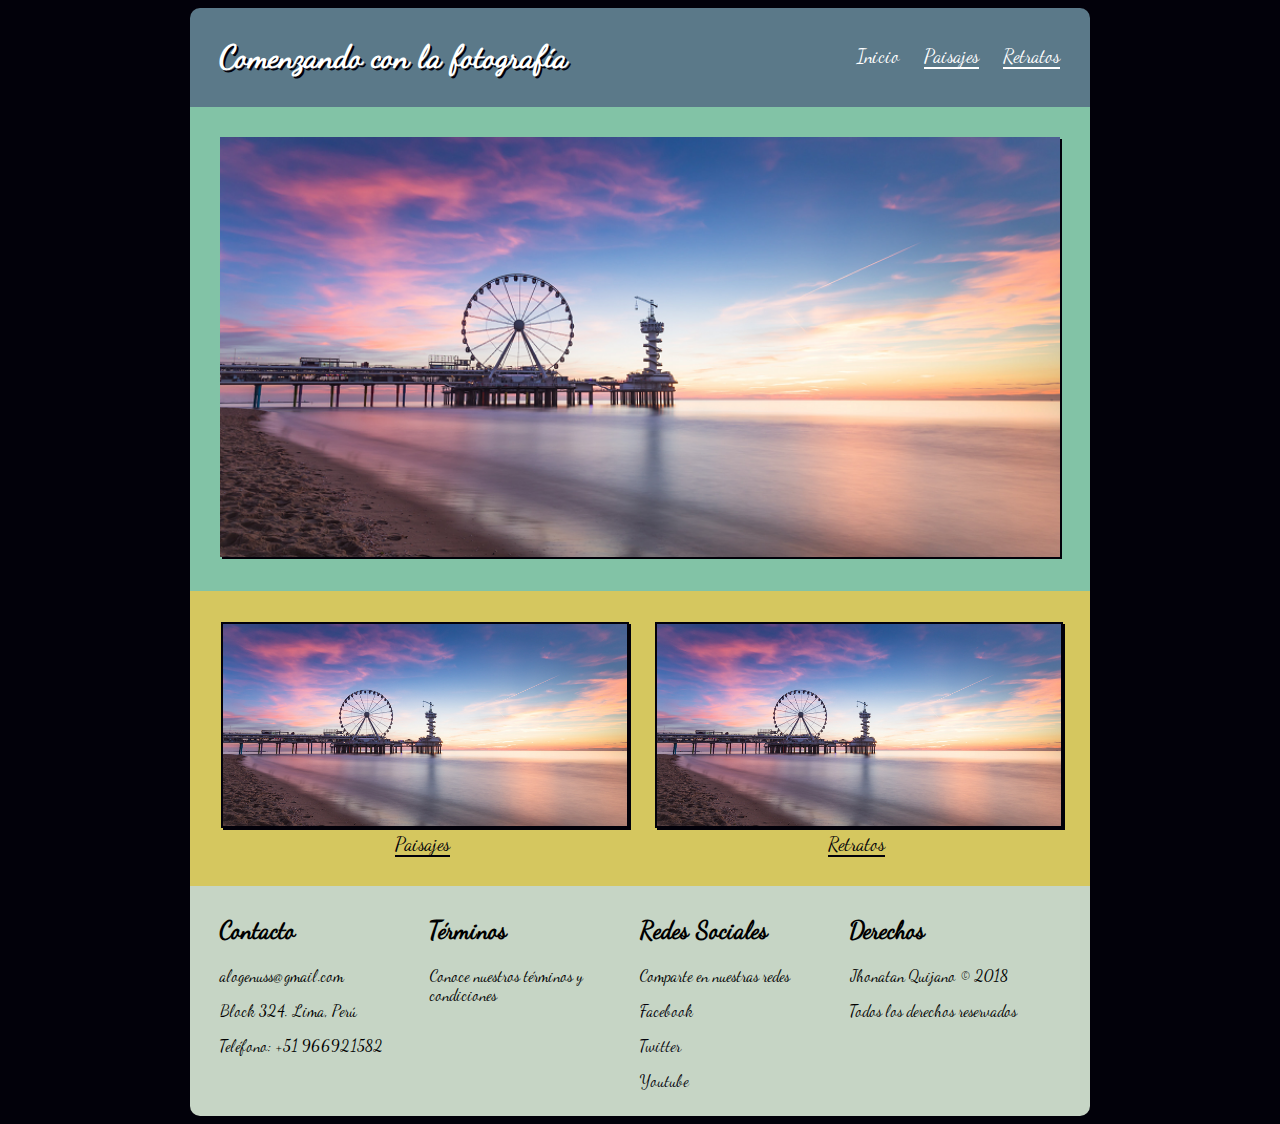
<file: index.html>
<!doctype html>
<html>
<head>
    <meta charset="UTF-8">
    <title>Comenzando con la fotografía</title>
    <meta name="viewport" content="width=device-width, initial-scale=1.0">
    <link rel="stylesheet" href="css/estilos.css">
</head>
<body>
    <div class="contenido slidein1">
        <header>
            <h1 class="titulos">Comenzando con la fotografía</h1>
            <nav class="menu">
                <ul>
                    <li><a class="item active" href="index.html">Inicio</a></li>
                    <li><a class="item" href="paisajes.html">Paisajes</a></li>
                    <li><a class="item" href="retratos.html">Retratos</a></li>
                </ul>
            </nav>
        </header>
        <section class="central">
            <img class="img_central" src="images/foto1.png" alt="Foto de playa" title="Foto de playa">
        </section>
        <section class="secundaria">
            <div class="paisajes">
                <a href="paisajes.html"><img class="img_secundaria" src="images/foto1.png" alt="Foto de playa" title="Foto de playa"></a>
                <a class="item_secundaria" href="paisajes.html">Paisajes</a>
            </div>
            <div class="retratos">
                <a href="retratos.html"><img class="img_secundaria" src="images/foto1.png" alt="Foto de playa" title="Foto de playa"></a>
                <a class="item_secundaria" href="retratos.html">Retratos</a>
            </div>
        </section>
        <footer class="pie_pagina">
            <div class="contacto">
                <h2>Contacto</h2>
                <p>alogenuss@gmail.com</p>
                <p>Block 324. Lima, Perú</p>
                <p>Teléfono: +51 966921582</p>
            </div>
            <div class="terminos">
                <h2>Términos</h2>
                <p>Conoce nuestros términos y condiciones</p>
            </div>
            <div class="redes">
                <h2>Redes Sociales</h2>
                <p>Comparte en nuestras redes</p>
                <p class="redes_sociales"><a href="www.facebook.com" target="_blank">Facebook</a></p>
                <p class="redes_sociales"><a href="www.twitter.com" target="_blank">Twitter</a></p>
                <p class="redes_sociales"><a href="www.youtube.com" target="_blank">Youtube</a></p>
            </div>
            <div class="derechos">
                <h2>Derechos</h2>
                <p>Jhonatan Quijano © 2018</p>
                <p>Todos los derechos reservados</p>
            </div>
        </footer>
    </div>
</body>
</html>
</file>
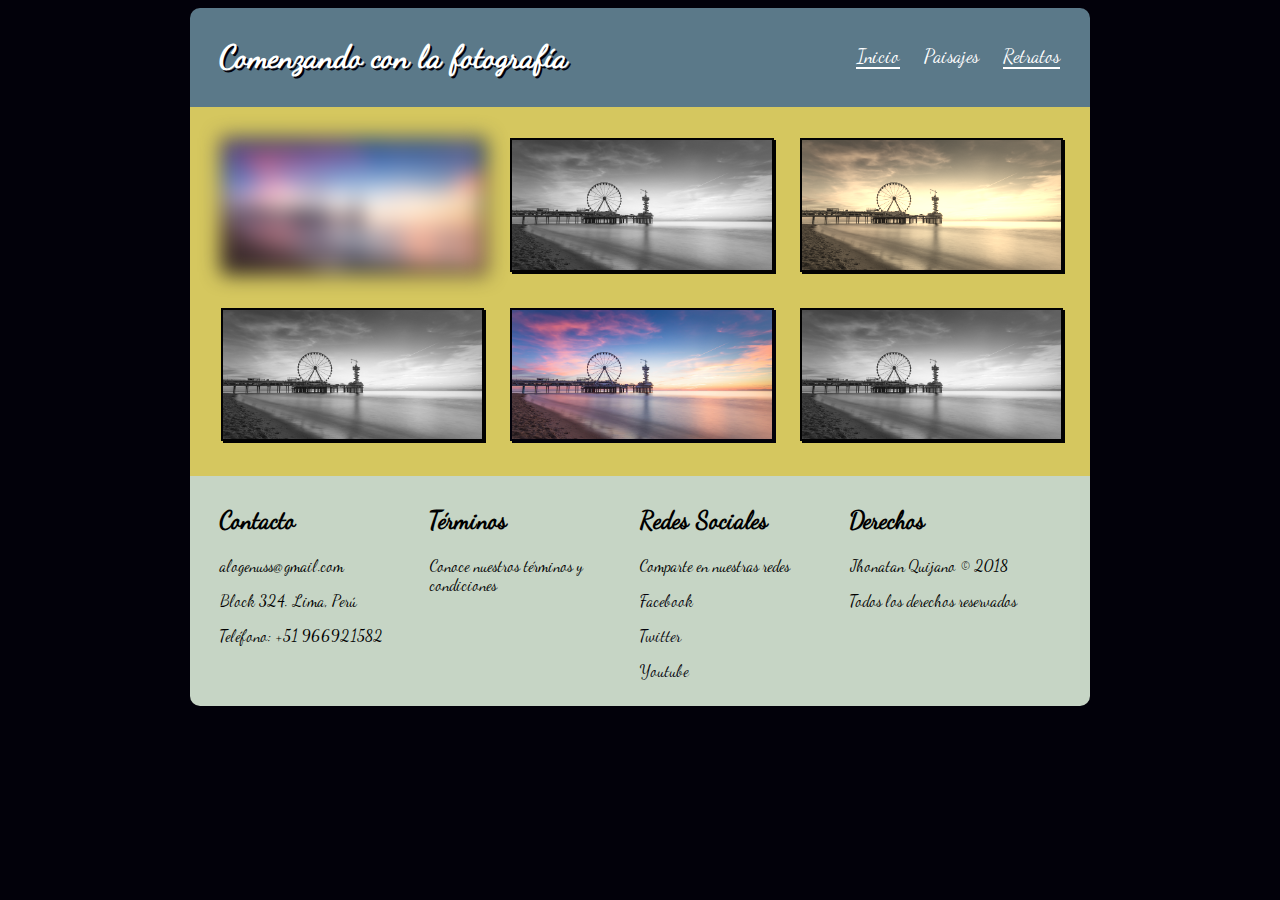
<file: paisajes.html>
<!doctype html>
<html>
<head>
    <meta charset="UTF-8">
    <title>Comenzando con la fotografía</title>
    <meta name="viewport" content="width=device-width, initial-scale=1.0">
    <link rel="stylesheet" href="css/estilos.css">
</head>
<body>
    <div class="contenido slidein1">
        <header>
            <h1 class="titulos">Comenzando con la fotografía</h1>
            <nav class="menu">
                <ul>
                    <li><a class="item" href="index.html">Inicio</a></li>
                    <li><a class="item active" href="paisajes.html">Paisajes</a></li>
                    <li><a class="item" href="retratos.html">Retratos</a></li>
                </ul>
            </nav>
        </header>
        <section class="galeria_uno">
            <div class="paisajes">
                <a href="#"><img class="img_secundaria imagen1" src="images/foto1.png" alt="Foto de playa" title="Foto de playa"></a>
            </div>
            <div class="retratos">
                <a href="#"><img class="img_secundaria imagen2" src="images/foto1.png" alt="Foto de playa" title="Foto de playa"></a>
            </div>
            <div class="retratos">
                <a href="#"><img class="img_secundaria imagen3" src="images/foto1.png" alt="Foto de playa" title="Foto de playa"></a>
            </div>
        </section>
        <section class="galeria_dos">
            <div class="paisajes">
                <a href="#"><img class="img_secundaria imagen4" src="images/foto1.png" alt="Foto de playa" title="Foto de playa"></a>
            </div>
            <div class="retratos">
                <a href="#"><img class="img_secundaria imagen5" src="images/foto1.png" alt="Foto de playa" title="Foto de playa"></a>
            </div>
            <div class="retratos">
                <a href="#"><img class="img_secundaria imagen6" src="images/foto1.png" alt="Foto de playa" title="Foto de playa"></a>
            </div>
        </section>
        <footer class="pie_pagina">
            <div class="contacto">
                <h2>Contacto</h2>
                <p>alogenuss@gmail.com</p>
                <p>Block 324. Lima, Perú</p>
                <p>Teléfono: +51 966921582</p>
            </div>
            <div class="terminos">
                <h2>Términos</h2>
                <p>Conoce nuestros términos y condiciones</p>
            </div>
            <div class="redes">
                <h2>Redes Sociales</h2>
                <p>Comparte en nuestras redes</p>
                <p class="redes_sociales"><a href="www.facebook.com" target="_blank">Facebook</a></p>
                <p class="redes_sociales"><a href="www.twitter.com" target="_blank">Twitter</a></p>
                <p class="redes_sociales"><a href="www.youtube.com" target="_blank">Youtube</a></p>
            </div>
            <div class="derechos">
                <h2>Derechos</h2>
                <p>Jhonatan Quijano © 2018</p>
                <p>Todos los derechos reservados</p>
            </div>
        </footer>
    </div>
</body>
</html>
</file>
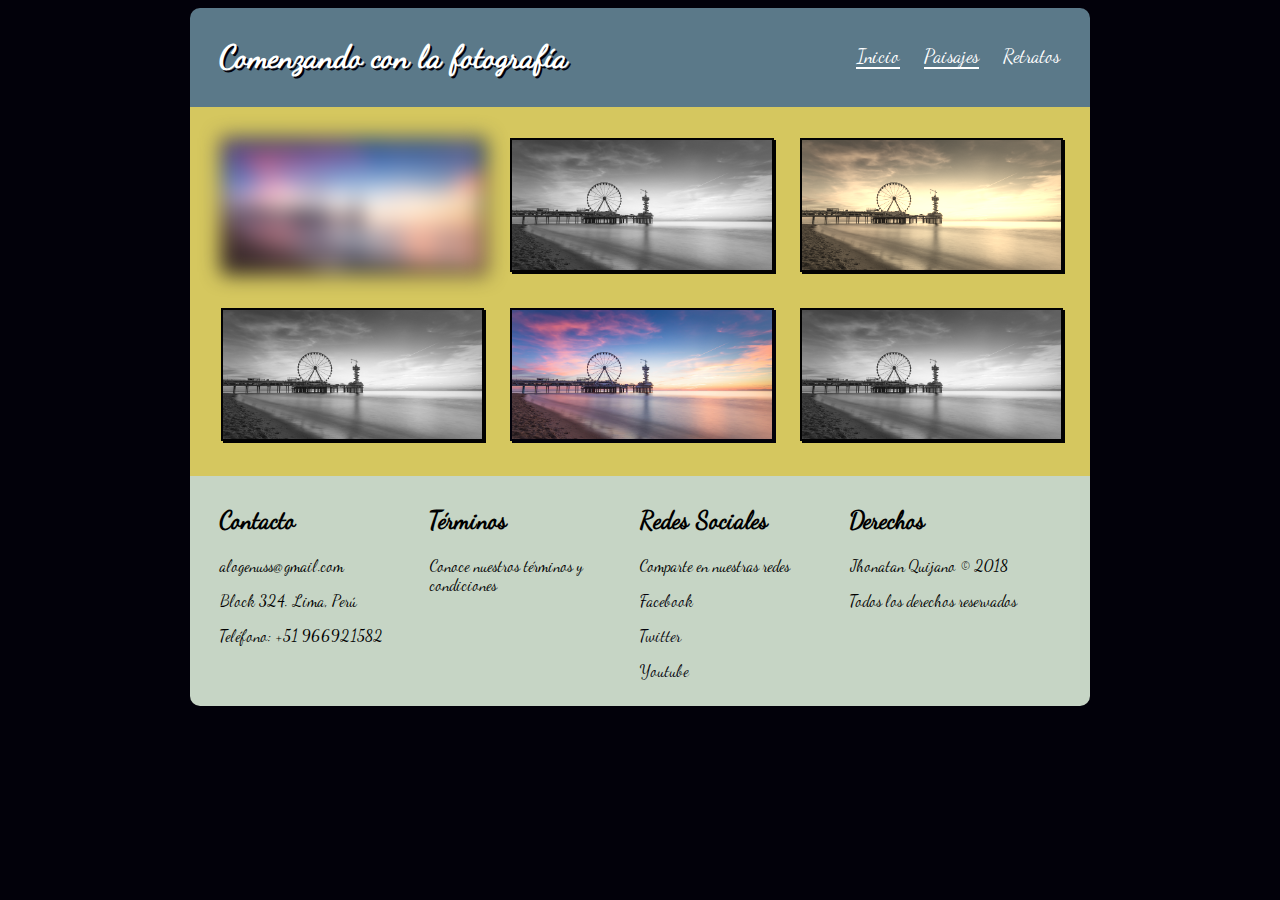
<file: retratos.html>
<!doctype html>
<html>
<head>
    <meta charset="UTF-8">
    <title>Comenzando con la fotografía</title>
    <meta name="viewport" content="width=device-width, initial-scale=1.0">
    <link rel="stylesheet" href="css/estilos.css">
</head>
<body>
    <div class="contenido slidein1">
        <header>
            <h1 class="titulos">Comenzando con la fotografía</h1>
            <nav class="menu">
                <ul>
                    <li><a class="item" href="index.html">Inicio</a></li>
                    <li><a class="item" href="paisajes.html">Paisajes</a></li>
                    <li><a class="item active" href="retratos.html">Retratos</a></li>
                </ul>
            </nav>
        </header>
        <section class="galeria_uno">
            <div class="paisajes">
                <a href="#"><img class="img_secundaria imagen1" src="images/foto1.png" alt="Foto de playa" title="Foto de playa"></a>
            </div>
            <div class="retratos">
                <a href="#"><img class="img_secundaria imagen2" src="images/foto1.png" alt="Foto de playa" title="Foto de playa"></a>
            </div>
            <div class="retratos">
                <a href="#"><img class="img_secundaria imagen3" src="images/foto1.png" alt="Foto de playa" title="Foto de playa"></a>
            </div>
        </section>
        <section class="galeria_dos">
            <div class="paisajes">
                <a href="#"><img class="img_secundaria imagen4" src="images/foto1.png" alt="Foto de playa" title="Foto de playa"></a>
            </div>
            <div class="retratos">
                <a href="#"><img class="img_secundaria imagen5" src="images/foto1.png" alt="Foto de playa" title="Foto de playa"></a>
            </div>
            <div class="retratos">
                <a href="#"><img class="img_secundaria imagen6" src="images/foto1.png" alt="Foto de playa" title="Foto de playa"></a>
            </div>
        </section>
        <footer class="pie_pagina">
            <div class="contacto">
                <h2>Contacto</h2>
                <p>alogenuss@gmail.com</p>
                <p>Block 324. Lima, Perú</p>
                <p>Teléfono: +51 966921582</p>
            </div>
            <div class="terminos">
                <h2>Términos</h2>
                <p>Conoce nuestros términos y condiciones</p>
            </div>
            <div class="redes">
                <h2>Redes Sociales</h2>
                <p>Comparte en nuestras redes</p>
                <p class="redes_sociales"><a href="www.facebook.com" target="_blank">Facebook</a></p>
                <p class="redes_sociales"><a href="www.twitter.com" target="_blank">Twitter</a></p>
                <p class="redes_sociales"><a href="www.youtube.com" target="_blank">Youtube</a></p>
            </div>
            <div class="derechos">
                <h2>Derechos</h2>
                <p>Jhonatan Quijano © 2018</p>
                <p>Todos los derechos reservados</p>
            </div>
        </footer>
    </div>
</body>
</html>
</file>
<file: css/estilos.css>
@font-face {
    font-family: 'Dancing Script OT';
    src: url('DancingScriptOT.eot');
    src: url('DancingScriptOT.eot?#iefix') format('embedded-opentype'),
        url('DancingScriptOT.woff2') format('woff2'),
        url('DancingScriptOT.woff') format('woff'),
        url('DancingScriptOT.ttf') format('truetype');
    font-weight: normal;
    font-style: normal;
}
body{
    background-color: #02010a;
    font-family: 'Dancing Script OT';
}
.contenido{
    display: block;
    margin: auto;
    max-width: 900px;
    width: 100%;
}
header{
    background-color: #5b7989;
    border-radius: 10px 10px 0 0;
    color: #FFF;
    padding: 10px;
}
h1{
    display: inline-block;
    margin: 0;
    padding: 20px;
    text-shadow: 2px 2px #02010a;
}
.menu{
    float: right;
    margin: 10px;
}
.item{
    border-bottom: solid 2px #fff;
    color: #fff;
    text-decoration: none;
}
.active{
    border-bottom: none;
    text-decoration: none;
}
li{
    display: inline-block;
    font-size: 1.2em;
    margin: 0 10px;
}
.central{
    background-color: #82c3a6;
    padding: 30px;
    text-align: center;
}
.secundaria{
    background-color: #d5c75f;
    border: solid 1px #d5c75f;
    display: flex;
    padding: 30px 15px;
    text-align: center;
}
.galeria_uno{
    background-color: #d5c75f;
    border: solid 1px #d5c75f;
    display: flex;
    padding: 30px 15px 15px;
    text-align: center;
}
.galeria_dos{
    background-color: #d5c75f;
    border: solid 1px #d5c75f;
    display: flex;
    padding: 15px 15px 30px;
    text-align: center;
}
.img_central{
    box-shadow: 2px 2px #02010a;
    width: 100%;
}
.img_secundaria{
    box-shadow: 2px 2px #02010a;
    width: 100%;
}
img.img_secundaria{
    border: solid 2px #02010a;
    transition: 500ms;
}
.paisajes img.img_secundaria:hover{
    border: solid 2px #82c3a6;
    box-shadow: 2px 2px #82c3a6;
    transform: rotate(10deg);
    transition: 500ms;
}
.retratos img.img_secundaria:hover{
    border: solid 2px #82c3a6;
    box-shadow: 2px 2px #82c3a6;
    transform: translate(20px,-5px);
    transition: 500ms;
}
.paisajes img.imagen1:hover, .paisajes img.imagen4:hover{
    transform: none;
}
.retratos img.imagen2:hover, .retratos img.imagen3:hover, .retratos img.imagen5:hover, .retratos img.imagen6:hover{
    transform: none;
}
.retratos img.imagen5:hover, .retratos img.imagen6:hover{
    transform: none;
}
.paisajes{
    padding: 0 15px;
}
.retratos{
    margin:  0 15px;
}
.item_secundaria{
    border-bottom: solid 2px #02010a;
    color: #02010a;
    font-size: 1.2em;
    text-decoration: none;
}
.imagen1{
    -webkit-filter: blur(10px);
    filter: blur(10px);
}
.imagen2,.imagen4,.imagen6{
    -webkit-filter: blur(100%);
    filter: grayscale(100%);
}
.imagen3{
    -webkit-filter: blur(90%);
    filter: sepia(90%);
}
.pie_pagina{
    background-color: #C6d5c5;
    border-radius: 0 0 10px 10px;
    display: flex;
    padding: 10px 30px;
}
.contacto,.terminos,.redes,.derechos{
    width: 25%;
}
.redes_sociales a{
    color: #02010a;
    text-decoration: none;
}
.slidein1{
    animation: mianima 1s;
}
@-webkit-keyframes mianima{
    0%{
        margin-top: 150%;
    }
    60%{
        margin-top: -5%;
    }
    100%{
        margin-top: 0;
    }
}
@keyframes mianima{
    0%{
        margin-top: 150%;
    }
    60%{
        margin-top: -5%;
    }
    100%{
        margin-top: 0;
    }
}

@media only screen and (max-width: 900px) {
    .titulos{
    display: inline-block;
    margin: auto;
    padding: 0;
    text-align: center;
    width: 100%;
    }
    .menu{
    float: none;
    margin: 10px;
    text-align: center;
    }
    .secundaria{
    background-color: #d5c75f;
    border: solid 1px #d5c75f;
    flex-direction: column;
    text-align: center;
    }
    .galeria_uno{
    background-color: #d5c75f;
    border: solid 1px #d5c75f;
    flex-direction: column;
    text-align: center;
    }
    .galeria_dos{
    background-color: #d5c75f;
    border: solid 1px #d5c75f;
    flex-direction: column;
    text-align: center;
    }
    .retratos{
    margin-top: 30px;
    }
    .pie_pagina{
    background-color: #C6d5c5;
    border-radius: 0 0 10px 10px;
    display: flex;
    flex-direction: column;
    padding: 10px 30px;
    }
    .contacto,.terminos,.redes,.derechos{
    width: 100%;
    }
}
</file>
